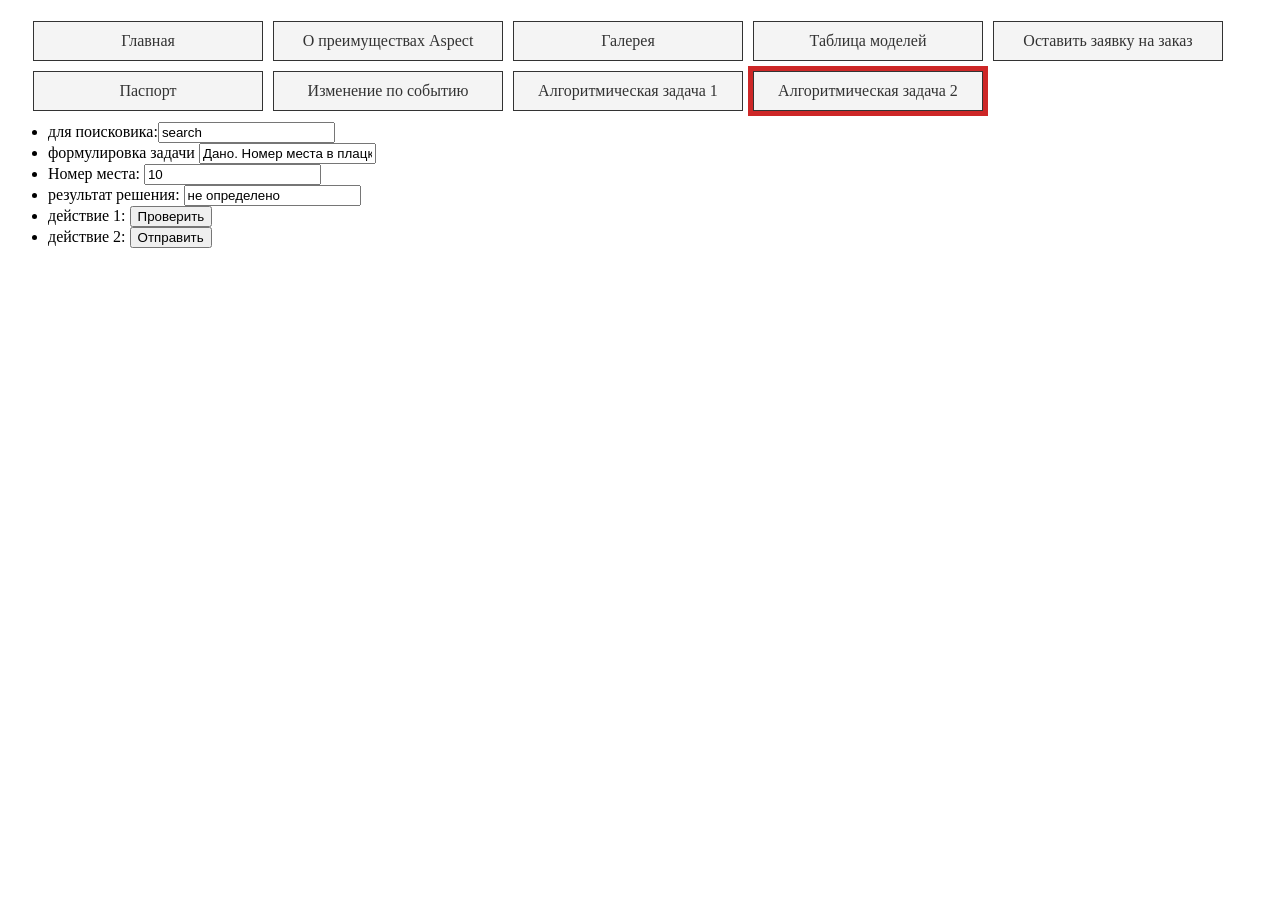
<file: a/index.html>
<!DOCTYPE html>
<html lang="ru">
<head>
    <meta charset="UTF-8">
    <title>Велосипеды Aspect</title>
    <style>
        ul.nav{
            margin-left: 10px;
            padding-left: 10px;
            list-style: none;
        }
        .nav li { 
            float: left;
        }
        ul.nav a {
            display: block;
            width: 13em;
            padding:10px;
            margin: 5px;
            background-color: #f4f4f4;
            border: 1px solid #333;
            text-decoration: none;
            color: #333;
            text-align: center;
        }
        ul.nav a:hover{
            background-color: #8f2ed0;
            color: #f4f4f4;
        }

        #a9{
            background-color: #cd2727
        }
    </style>
</head>
<body>
    <p id="header">
        <ul class="nav">
            <li id="a1"><a class="nav-link active" aria-current="page" href="first.html" target="_self">Главная</a></li>
            <li><a aria-current="page" href="second.html" target="_self">О преимуществах Aspect</a></li>
            <li><a href="third.html">Галерея</a></li>
            <li><a href="fifth.html">Таблица моделей</a></li>
            <li><a href="fourth.html">Оставить заявку на заказ</a></li>
            <li id="a6"><a href="sixth.html">Паспорт</a></li>
            <li><a href="seventh.html">Изменение по событию</a></li>
            <li id="a8"><a href="eighth.html">Алгоритмическая задача 1</a></li>
            <li id="a9"><a href="nineth.html">Алгоритмическая задача 2</a></li>
        </ul>
    </p>

    <br>
    <br>
    <br>
    <br>
    <br>


        <form action="https://www.bing.com/search?" id="UserEnter" name="UserEnter" target="_blank">
            <ul>
                <li>для поисковика:<input name="q" value="search"></li>
                <li>формулировка задачи <input name="task_content" value="Дано. Номер места в плацкартном вагоне. Определить, какое это место: верхнее или нижнее, в купе или боковое."></li>
                <li>Номер места: <input id="placeNumber" name="a" type="number" value="10"></li>
                <li>результат решения: <input name="result" value="не определено"></li>
                <li>действие 1: <input id="verify" type="button" value="Проверить"></li>
                <li>действие 2: <input id="send" type="button" value="Отправить"></li>
            </ul>
        </form>
</body>

<script src="./js.js"></script>

</html>
</file>
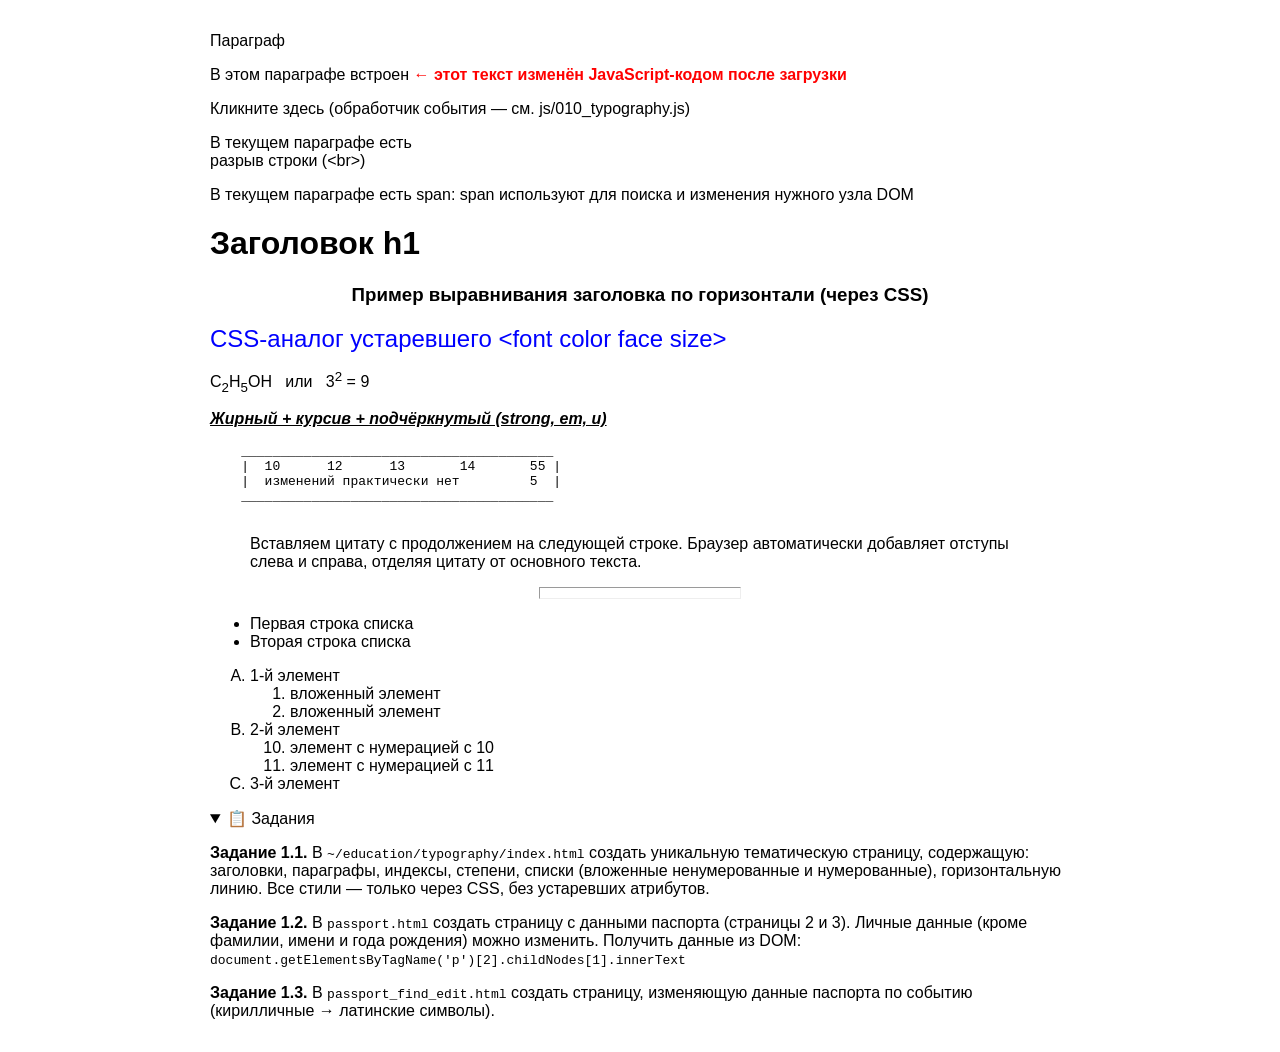
<file: 010_html/010_typography/index.html>
<!DOCTYPE html>
<html lang="ru">

<head>
    <meta charset="UTF-8">
    <!-- viewport — обязателен для корректного отображения на мобильных устройствах -->
    <meta name="viewport" content="width=device-width, initial-scale=1.0">
    <title>Форматирование текста в HTML5</title>
    <style>
        /* Базовые стили — вместо устаревших атрибутов align, color, size в тегах */
        body { font-family: sans-serif; max-width: 860px; margin: 0 auto; padding: 1rem; }
        h3.centered { text-align: center; }          /* заменяет align="center" на теге */
        hr.demo { color: red; height: 10px; width: 200px; margin: 0 auto; }
    </style>
</head>

<body>
    <p>Параграф</p>
    <p>В этом параграфе встроен <span id="new">оригинальный фрагмент, он будет изменён JS-кодом</span></p>
    <p id="for_click">Кликните здесь (обработчик события — см. js/010_typography.js)</p>

    <p>В текущем параграфе есть<br>разрыв строки (&lt;br&gt;)</p>

    <p>В текущем параграфе есть span: <span>span используют для поиска и изменения нужного узла DOM</span></p>

    <!-- Пример комментария: закомментированный фрагмент не отображается в браузере -->
    <!--
    <p>Пример закомментированного фрагмента</p>
    -->

    <h1>Заголовок h1</h1>

    <!-- ❌ УСТАРЕЛО: align="center" как атрибут тега — не валидно в HTML5.
         ✅ Используйте CSS: text-align: center  -->
    <h3 class="centered">Пример выравнивания заголовка по горизонтали (через CSS)</h3>

    <!-- ❌ УСТАРЕЛО: тег <font> удалён из стандарта HTML5.
         ✅ Используйте CSS-свойства: font-size, color, font-family -->
    <p>
        <span style="color: blue; font-family: sans-serif; font-size: 1.5rem;">
            CSS-аналог устаревшего &lt;font color face size&gt;
        </span>
    </p>

    <!-- Химические формулы и математика: sub / sup актуальны и в HTML5 -->
    <p>C<sub>2</sub>H<sub>5</sub>OH &nbsp; или &nbsp; 3<sup>2</sup> = 9</p>

    <!-- b, i, u — допустимы в HTML5, но семантически предпочтительнее strong/em -->
    <p><strong><em><u>Жирный + курсив + подчёркнутый (strong, em, u)</u></em></strong></p>

    <!-- pre сохраняет пробелы и переносы — удобно для псевдографики и кода -->
    <pre>
    ________________________________________
    |  10      12      13       14       55 |
    |  изменений практически нет         5  |
    ________________________________________
    </pre>

    <!-- blockquote — семантическая цитата -->
    <blockquote>
        Вставляем цитату c продолжением на следующей строке. Браузер автоматически
        добавляет отступы слева и справа, отделяя цитату от основного текста.
    </blockquote>

    <!-- ❌ УСТАРЕЛО: атрибуты color, size, width у <hr> не валидны в HTML5.
         ✅ Используйте CSS -->
    <hr class="demo">

    <!-- Ненумерованный список; li должны быть закрыты -->
    <ul title="Ненумерованный список">
        <li>Первая строка списка</li>
        <li>Вторая строка списка</li>
    </ul>

    <!-- Нумерованный список с буквами (type="A") и вложением -->
    <ol type="A">
        <li>1-й элемент
            <ol>
                <li>вложенный элемент</li>
                <li>вложенный элемент</li>
            </ol>
        </li>
        <li>2-й элемент
            <ol start="10">
                <li>элемент с нумерацией с 10</li>
                <li>элемент с нумерацией с 11</li>
            </ol>
        </li>
        <li>3-й элемент</li>
    </ol>

    <!-- Задания оформлены в details/summary — современный HTML5-элемент раскрывающегося блока -->
    <details open>
        <summary>📋 Задания</summary>
        <p><strong>Задание 1.1.</strong> В <code>~/education/typography/index.html</code> создать уникальную тематическую страницу, содержащую:
        заголовки, параграфы, индексы, степени, списки (вложенные ненумерованные и нумерованные),
        горизонтальную линию. Все стили — только через CSS, без устаревших атрибутов.</p>

        <p><strong>Задание 1.2.</strong> В <code>passport.html</code> создать страницу с данными паспорта (страницы 2 и 3).
        Личные данные (кроме фамилии, имени и года рождения) можно изменить.
        Получить данные из DOM: <code>document.getElementsByTagName('p')[2].childNodes[1].innerText</code></p>

        <p><strong>Задание 1.3.</strong> В <code>passport_find_edit.html</code> создать страницу,
        изменяющую данные паспорта по событию (кирилличные → латинские символы).</p>
    </details>

</body>
<!-- Скрипт подключён в конце body — это современная практика:
     DOM уже загружен, не нужен defer/DOMContentLoaded -->
<script src="../js/010_typography.js"></script>

</html>
</file>
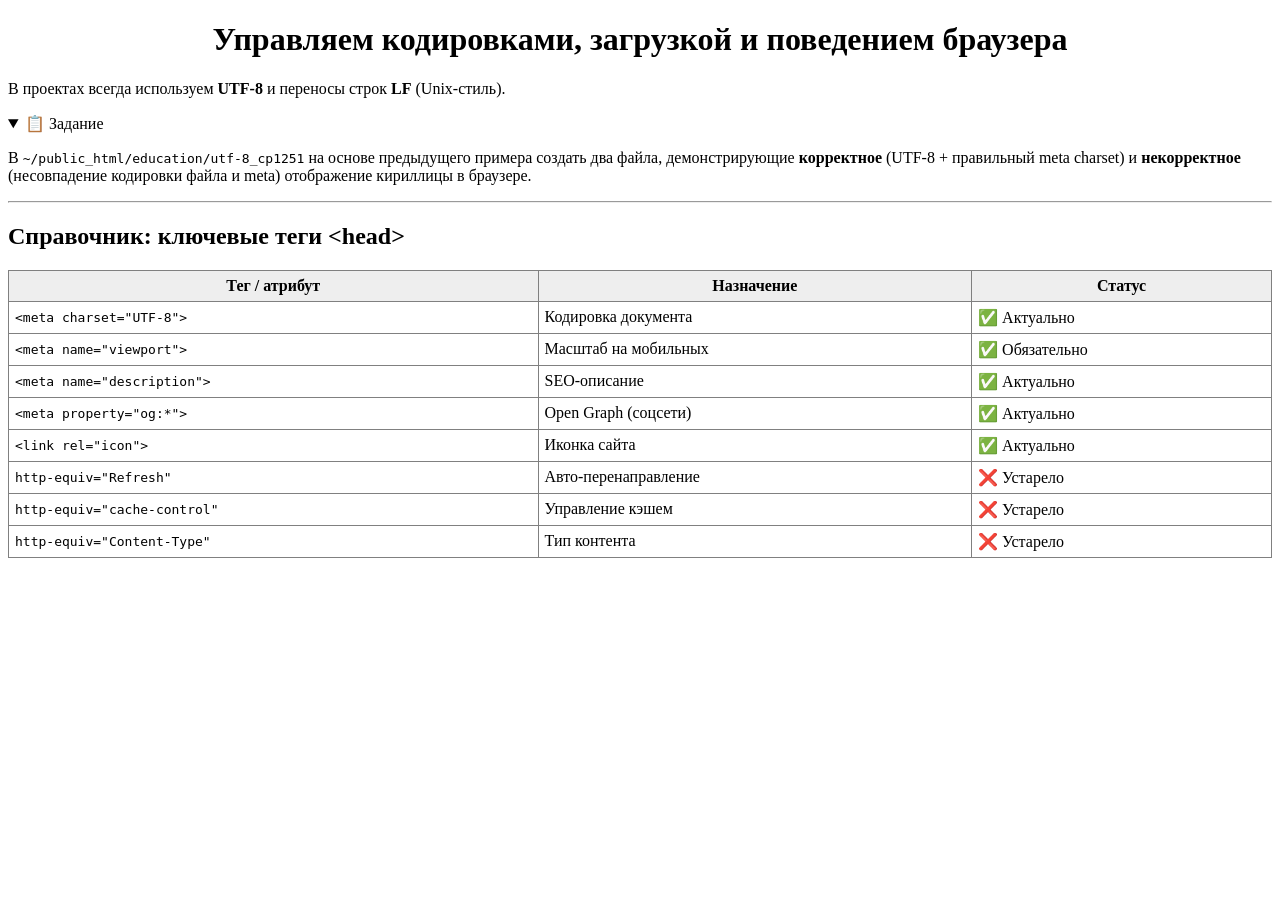
<file: 010_html/020_head/index.html>
<!DOCTYPE html>
<html lang="ru">

<head>
    <meta charset="UTF-8">
    <!-- viewport — обязателен для адаптивных (mobile-first) сайтов -->
    <meta name="viewport" content="width=device-width, initial-scale=1.0">

    <title>Теги в заголовке документа (&lt;head&gt;)</title>

    <!-- SEO-метаданные: описание и ключевые слова для поисковых роботов -->
    <meta name="description" content="Internet & HTML — учебная страница">
    <meta name="keywords"    content="поисковый, робот, индексация, слово, страница">

    <!-- Open Graph (og:) — для красивых превью при отправке ссылки в мессенджерах/соцсетях -->
    <meta property="og:title"       content="Основы web-технологий">
    <meta property="og:description" content="Учебный пример тегов head">
    <meta property="og:type"        content="website">

    <!-- ❌ УСТАРЕЛО: http-equiv="Content-Type" с charset не нужен при наличии <meta charset="UTF-8"> -->
    <!-- <meta http-equiv="Content-Type" content="text/html; charset=UTF-8"> -->

    <!-- ❌ УСТАРЕЛО: http-equiv="Refresh" — перенаправление делается через JS или сервер (HTTP 301/302) -->
    <!-- <meta http-equiv="Refresh" content="5; url=https://ya.ru"> -->

    <!-- ❌ УСТАРЕЛО: no-cache через meta — кэш управляется HTTP-заголовками на сервере -->
    <!-- <meta http-equiv="cache-control" content="no-cache"> -->

    <!-- Favicon — иконка сайта в закладках и вкладке браузера (SVG — современный формат) -->
    <!-- <link rel="icon" href="/favicon.svg" type="image/svg+xml"> -->

    <!-- Подключение внешнего CSS (правильный способ — через link, не через @import) -->
    <!-- <link rel="stylesheet" href="./styles.css"> -->
</head>

<body>
    <h1 style="text-align:center;">Управляем кодировками, загрузкой и поведением браузера</h1>

    <p>В проектах всегда используем <strong>UTF-8</strong> и переносы строк <strong>LF</strong> (Unix-стиль).</p>

    <details open>
        <summary>📋 Задание</summary>
        <p>В <code>~/public_html/education/utf-8_cp1251</code> на основе предыдущего примера создать два файла,
        демонстрирующие <strong>корректное</strong> (UTF-8 + правильный meta charset) и
        <strong>некорректное</strong> (несовпадение кодировки файла и meta) отображение кириллицы в браузере.</p>
    </details>

    <hr>
    <h2>Справочник: ключевые теги &lt;head&gt;</h2>
    <table border="1" cellpadding="6" style="border-collapse:collapse; width:100%;">
        <thead style="background:#eee;">
            <tr><th>Тег / атрибут</th><th>Назначение</th><th>Статус</th></tr>
        </thead>
        <tbody>
            <tr><td><code>&lt;meta charset="UTF-8"&gt;</code></td><td>Кодировка документа</td><td>✅ Актуально</td></tr>
            <tr><td><code>&lt;meta name="viewport"&gt;</code></td><td>Масштаб на мобильных</td><td>✅ Обязательно</td></tr>
            <tr><td><code>&lt;meta name="description"&gt;</code></td><td>SEO-описание</td><td>✅ Актуально</td></tr>
            <tr><td><code>&lt;meta property="og:*"&gt;</code></td><td>Open Graph (соцсети)</td><td>✅ Актуально</td></tr>
            <tr><td><code>&lt;link rel="icon"&gt;</code></td><td>Иконка сайта</td><td>✅ Актуально</td></tr>
            <tr><td><code>http-equiv="Refresh"</code></td><td>Авто-перенаправление</td><td>❌ Устарело</td></tr>
            <tr><td><code>http-equiv="cache-control"</code></td><td>Управление кэшем</td><td>❌ Устарело</td></tr>
            <tr><td><code>http-equiv="Content-Type"</code></td><td>Тип контента</td><td>❌ Устарело</td></tr>
        </tbody>
    </table>
</body>

</html>
</file>
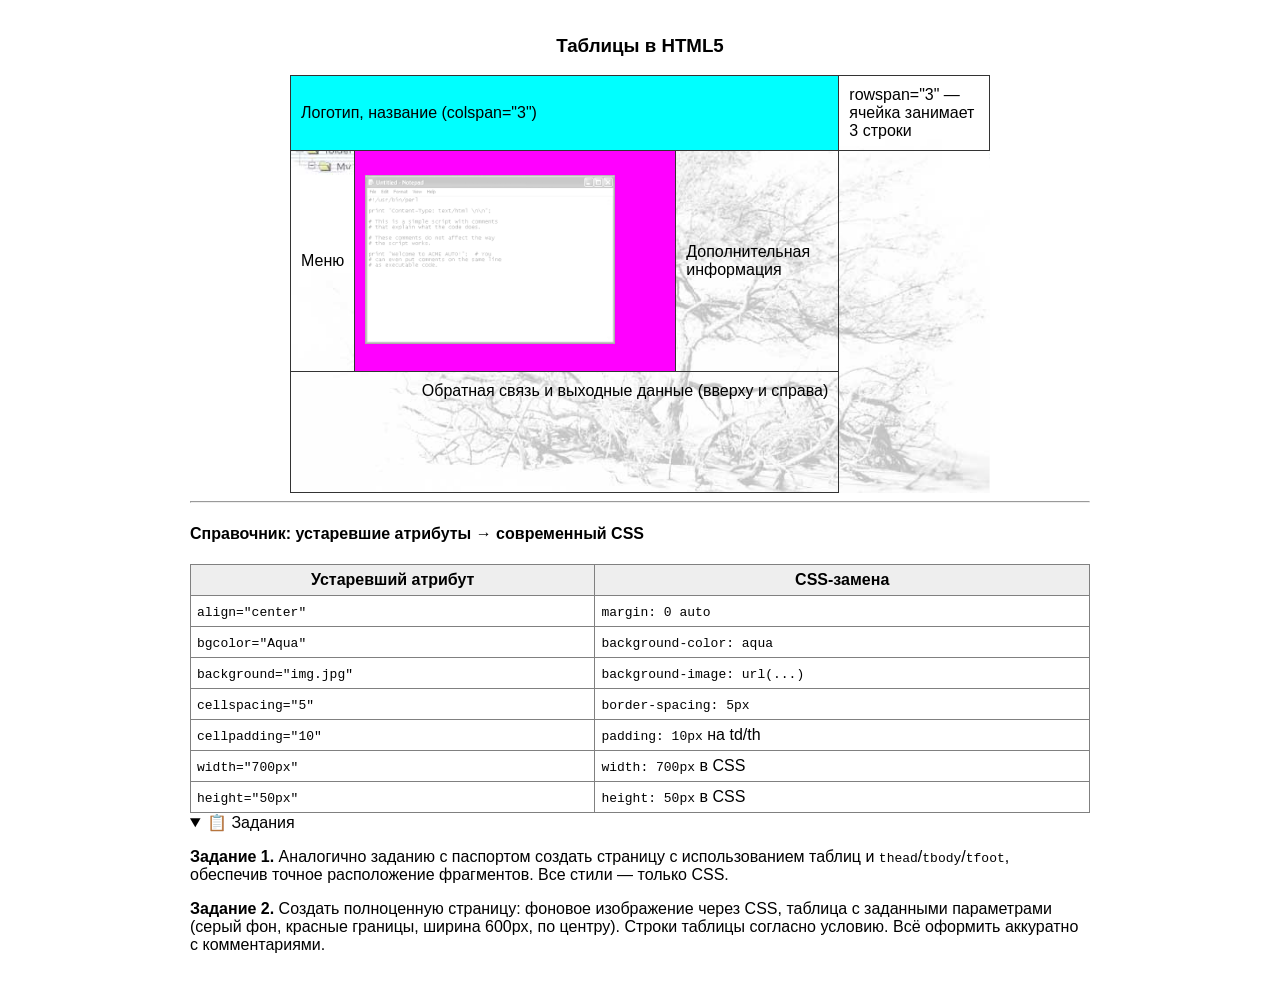
<file: 010_html/040_tables/index.html>
<!DOCTYPE html>
<html lang="ru">

<head>
    <meta charset="UTF-8">
    <meta name="viewport" content="width=device-width, initial-scale=1.0">
    <title>Таблицы в HTML5</title>
    <style>
        body { font-family: sans-serif; max-width: 900px; margin: 0 auto; padding: 1rem; }

        /* ❌ УСТАРЕЛО: атрибуты align, bgcolor, background, cellspacing, cellpadding у таблицы.
           ✅ Всё стилизуется через CSS */
        .demo-table {
            width: 700px;
            margin: 0 auto;              /* заменяет align="center" */
            border-collapse: collapse;   /* убирает двойные границы */
            background-image: url('../030_images/background.jpg');
            background-size: cover;
        }

        .demo-table td, .demo-table th {
            border: 1px solid #333;
            padding: 10px;               /* заменяет cellpadding="10" */
        }

        /* cellspacing заменяется border-spacing (только при border-collapse: separate) */
        .demo-table-spaced {
            border-collapse: separate;
            border-spacing: 5px;
        }

        .cell-aqua    { background-color: aqua; }
        .cell-fuchsia { background-color: fuchsia; }
        .cell-tall    { height: 200px; }
        .cell-footer  { height: 100px; text-align: right; vertical-align: top; }
    </style>
</head>

<body>

    <h3 style="text-align:center;">Таблицы в HTML5</h3>

    <!-- thead / tbody / tfoot — семантические секции таблицы (HTML5, повышают доступность) -->
    <table class="demo-table">

        <thead>
            <tr>
                <!-- colspan объединяет ячейки по горизонтали — атрибут актуален и в HTML5 -->
                <td colspan="3" class="cell-aqua" style="height:50px;">
                    Логотип, название (colspan="3")
                </td>
                <!-- rowspan объединяет ячейки по вертикали -->
                <td rowspan="3">rowspan="3" — ячейка занимает 3 строки</td>
            </tr>
        </thead>

        <tbody>
            <tr>
                <td class="cell-tall">Меню</td>
                <td class="cell-fuchsia" style="width:300px;">
                    <img src="../030_images/perl.gif" width="250" alt="Иллюстрация">
                </td>
                <td>Дополнительная информация</td>
            </tr>
        </tbody>

        <tfoot>
            <tr>
                <td class="cell-footer" colspan="3">
                    Обратная связь и выходные данные (вверху и справа)
                </td>
            </tr>
        </tfoot>

    </table>

    <hr>
    <h4>Справочник: устаревшие атрибуты → современный CSS</h4>
    <table border="1" cellpadding="6" style="border-collapse:collapse; width:100%;">
        <thead style="background:#eee;">
            <tr><th>Устаревший атрибут</th><th>CSS-замена</th></tr>
        </thead>
        <tbody>
            <tr><td><code>align="center"</code></td><td><code>margin: 0 auto</code></td></tr>
            <tr><td><code>bgcolor="Aqua"</code></td><td><code>background-color: aqua</code></td></tr>
            <tr><td><code>background="img.jpg"</code></td><td><code>background-image: url(...)</code></td></tr>
            <tr><td><code>cellspacing="5"</code></td><td><code>border-spacing: 5px</code></td></tr>
            <tr><td><code>cellpadding="10"</code></td><td><code>padding: 10px</code> на td/th</td></tr>
            <tr><td><code>width="700px"</code></td><td><code>width: 700px</code> в CSS</td></tr>
            <tr><td><code>height="50px"</code></td><td><code>height: 50px</code> в CSS</td></tr>
        </tbody>
    </table>

    <details open>
        <summary>📋 Задания</summary>
        <p><strong>Задание 1.</strong> Аналогично заданию с паспортом создать страницу
        с использованием таблиц и <code>thead</code>/<code>tbody</code>/<code>tfoot</code>,
        обеспечив точное расположение фрагментов. Все стили — только CSS.</p>
        <p><strong>Задание 2.</strong> Создать полноценную страницу: фоновое изображение через CSS,
        таблица с заданными параметрами (серый фон, красные границы, ширина 600px, по центру).
        Строки таблицы согласно условию. Всё оформить аккуратно с комментариями.</p>
    </details>

</body>
</html>
</file>
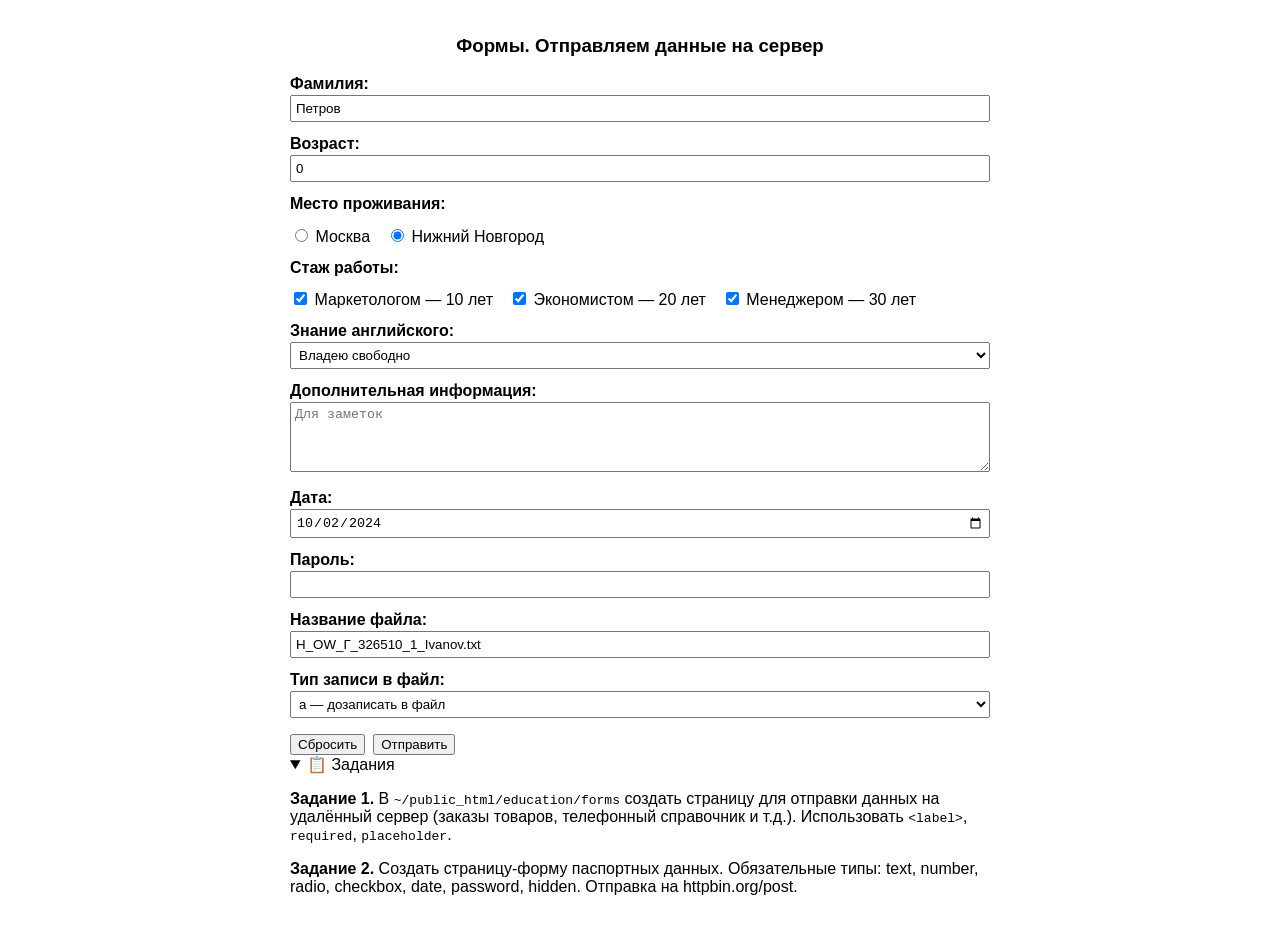
<file: 010_html/050_forms/index.html>
<!DOCTYPE html>
<html lang="ru">

<head>
    <meta charset="UTF-8">
    <meta name="viewport" content="width=device-width, initial-scale=1.0">
    <title>Формы. Отправляем данные на сервер</title>
    <style>
        body  { font-family: sans-serif; max-width: 700px; margin: 0 auto; padding: 1rem; }
        label { display: block; margin-top: 0.8rem; font-weight: bold; }
        input[type="text"], input[type="number"],
        input[type="date"], input[type="password"],
        select, textarea { width: 100%; padding: 4px; box-sizing: border-box; margin-top: 2px; }
        .row  { display: flex; gap: 1rem; align-items: center; flex-wrap: wrap; }
        .actions { margin-top: 1rem; display: flex; gap: 0.5rem; }
    </style>
</head>

<body>
    <h3 style="text-align:center;">Формы. Отправляем данные на сервер</h3>

    <!--
        action — URL сервера-обработчика.
        method="post" — тело запроса скрыто (в отличие от get, где данные видны в URL).
        httpbin.org/post — тестовый сервис: возвращает полученные данные в формате JSON.

        ❌ target="_self" в form не является валидным атрибутом формы.
           Атрибут target есть у <a>, и у <form> тоже поддерживается, но
           _self — значение по умолчанию, поэтому указывать его необязательно.
    -->
    <form action="https://httpbin.org/post" method="post">

        <!-- hidden — скрытое поле; значение отправляется на сервер, но не видно пользователю -->
        <input type="hidden" name="function" value="page">
        <input type="hidden" name="page_id"  value="3">

        <!-- label связан с input через атрибут for/id — улучшает доступность (a11y):
             клик по тексту метки активирует поле -->
        <label for="last_name">Фамилия:</label>
        <input type="text" id="last_name" name="last_name" value="Петров"
               placeholder="Введите фамилию" maxlength="50" required>

        <label for="age">Возраст:</label>
        <!-- min/max/step — HTML5-атрибуты валидации числовых полей -->
        <input type="number" id="age" name="age" value="0" min="0" max="120">

        <label>Место проживания:</label>
        <div class="row">
            <label style="font-weight:normal;">
                <input type="radio" name="place" value="Moscow"> Москва
            </label>
            <label style="font-weight:normal;">
                <input type="radio" name="place" value="Nizhny" checked> Нижний Новгород
            </label>
        </div>

        <label>Стаж работы:</label>
        <div class="row">
            <label style="font-weight:normal;">
                <input type="checkbox" name="experience" value="10" checked> Маркетологом — 10 лет
            </label>
            <label style="font-weight:normal;">
                <input type="checkbox" name="experience" value="20" checked> Экономистом — 20 лет
            </label>
            <label style="font-weight:normal;">
                <input type="checkbox" name="experience" value="30" checked> Менеджером — 30 лет
            </label>
        </div>

        <label for="languages">Знание английского:</label>
        <!-- Атрибуты OPTION и SELECT пишем строчными буквами — HTML5 регистронезависим,
             но строчные — современный стиль -->
        <select id="languages" name="languages">
            <option value="fluent">Владею свободно</option>
            <option value="dictionary">Читаю и перевожу со словарём</option>
        </select>

        <label for="textarea">Дополнительная информация:</label>
        <textarea id="textarea" name="textarea" cols="80" rows="4"
                  placeholder="Для заметок"></textarea>

        <label for="user_date">Дата:</label>
        <input type="date" id="user_date" name="user_date" value="2024-10-02">

        <label for="password">Пароль:</label>
        <!-- ❌ Никогда не указывайте реальный пароль в атрибуте value — он виден в HTML-коде -->
        <input type="password" id="password" name="password" size="9" autocomplete="current-password">

        <!-- Системные поля формы (не менять name!) -->
        <label for="file_name">Название файла:</label>
        <!-- ❌ type="Техт" — опечатка в оригинале; браузер трактует это как type="text" (fallback),
             но явно указывать нужно type="text" -->
        <input type="text" id="file_name" name="000_file_name"
               value="Н_ОW_Г_326510_1_Ivanov.txt" size="30">

        <label for="mode">Тип записи в файл:</label>
        <select id="mode" name="010_mode">
            <option value="a">a — дозаписать в файл</option>
            <option value="w">w — очистить файл и записать</option>
        </select>

        <div class="actions">
            <!-- type="reset" — сбрасывает форму к значениям по умолчанию -->
            <input type="reset"  value="Сбросить">
            <!-- type="submit" — отправляет форму -->
            <input type="submit" value="Отправить">
        </div>

    </form>

    <details open>
        <summary>📋 Задания</summary>
        <p><strong>Задание 1.</strong> В <code>~/public_html/education/forms</code> создать страницу
        для отправки данных на удалённый сервер (заказы товаров, телефонный справочник и т.д.).
        Использовать <code>&lt;label&gt;</code>, <code>required</code>, <code>placeholder</code>.</p>
        <p><strong>Задание 2.</strong> Создать страницу-форму паспортных данных. Обязательные типы:
        text, number, radio, checkbox, date, password, hidden. Отправка на httpbin.org/post.</p>
    </details>

</body>
</html>
</file>
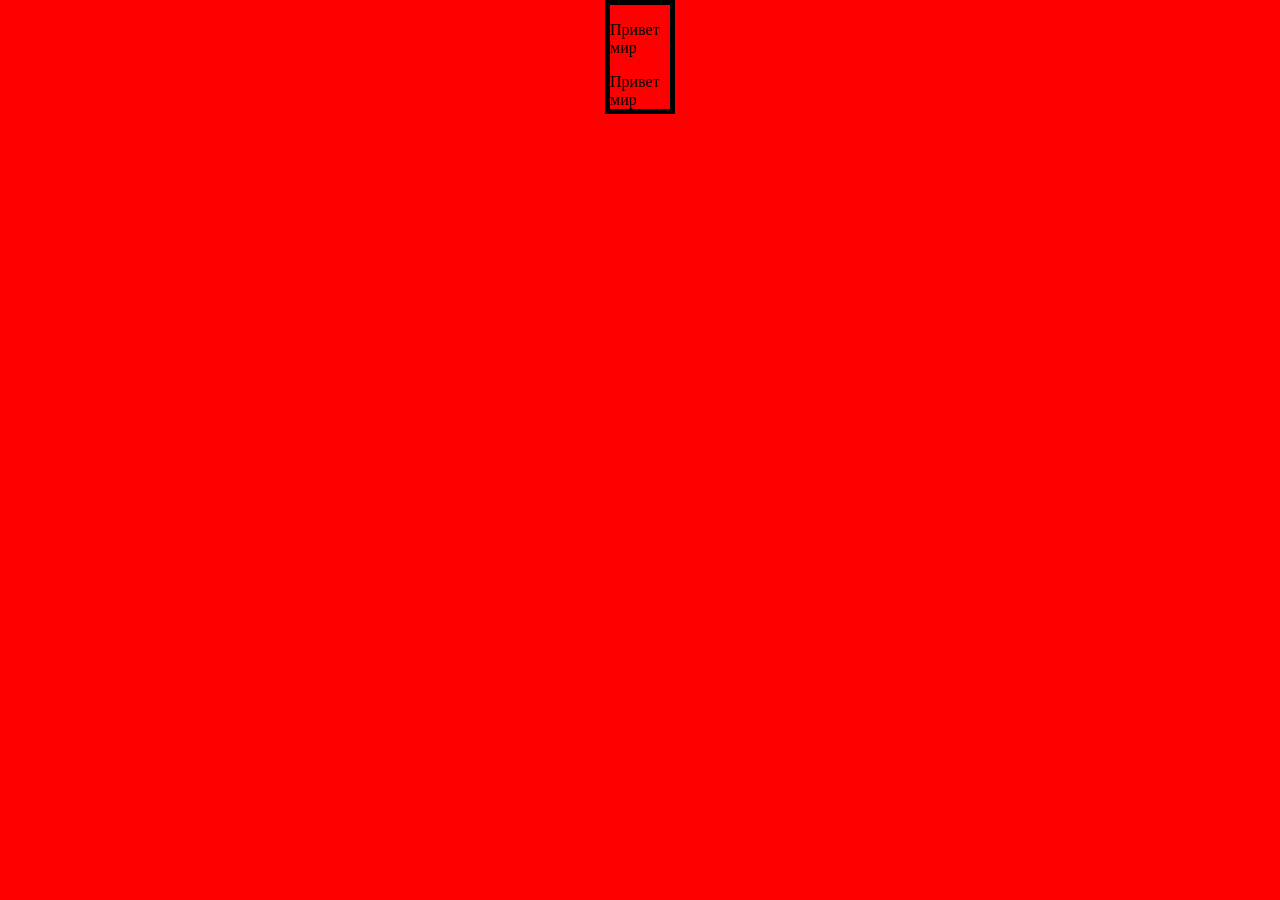
<file: 020_css/005_CSS/index.html>
<!DOCTYPE html>
<html lang="en">
<head>
    <meta charset="UTF-8">
    <link href='./index.css' rel='stylesheet' type='text/css'>
    <title>Title</title>
</head>
<body>
<p>Привет мир</p>
<abc>Привет мир</abc>
</body>
</html>
</file>
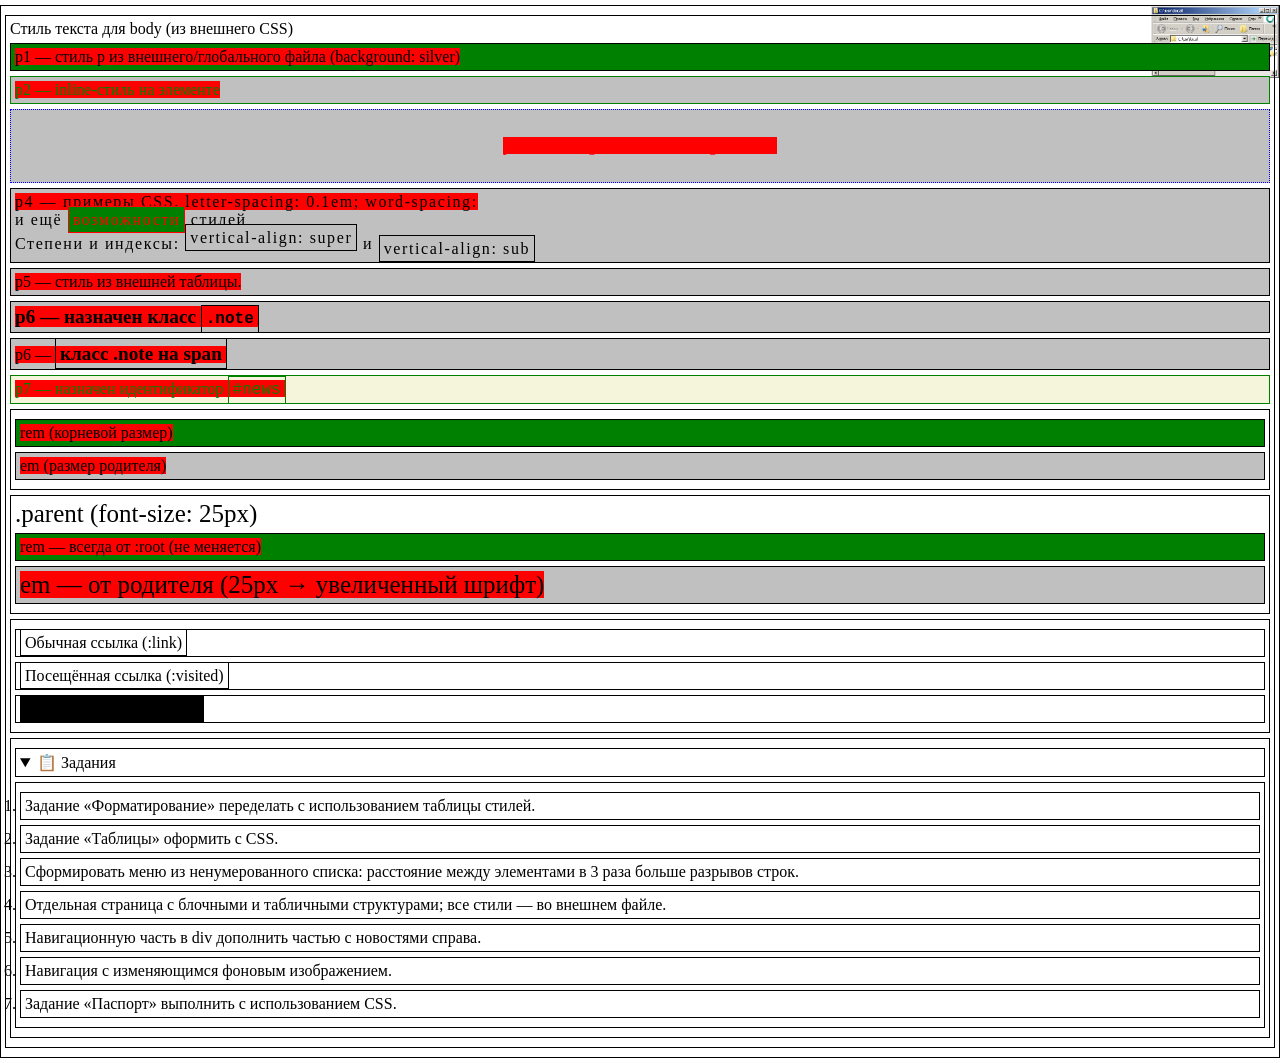
<file: 020_css/010_css/index.html>
<!doctype html>
<html lang="ru">

<head>
    <meta charset="UTF-8">
    <meta name="viewport" content="width=device-width, initial-scale=1.0">
    <title>Каскадные таблицы стилей (CSS)</title>

    <!-- ✅ Внешний CSS-файл: предпочтительный способ подключения стилей.
         rel="stylesheet" — обязателен; type="text/css" — не нужен в HTML5 -->
    <link href="./index.css" rel="stylesheet">
</head>


<body>
    <!--
        Стиль body задан в index.css.
        ❌ Не применяем inline-стили к body — они трудно переопределяются и не масштабируются.
    -->
    Стиль текста для body (из внешнего CSS)

    <!-- Три способа задать стиль (приоритет: inline > style в head > external CSS) -->
    <p>p1 — стиль p из внешнего/глобального файла (background: silver)</p>
    <p style="border-style: solid; color: green;">p2 — inline-стиль на элементе</p>
    <p style="border-style: dotted; border-color: blue; color: red; text-align: center; line-height: 4.0em;">
        p3 — text-align: center; line-height: 4.0em
    </p>
    <p style="border-style: solid; text-decoration: none; letter-spacing: 0.1em;">
        p4 — примеры CSS. letter-spacing: 0.1em; word-spacing:
        <br>и ещё
        <span style="background: green; color: red; word-spacing: 0.0rem;">возможности</span>
        стилей
        <br>Степени и индексы:
        <span style="vertical-align: super;">vertical-align: super</span>
        и
        <span style="vertical-align: sub;">vertical-align: sub</span>
    </p>

    <p>p5 — стиль из внешней таблицы.</p>

    <!-- .note — классовый селектор -->
    <p class="note">p6 — назначен класс <code>.note</code></p>
    <p>p6 — <span class="note">класс .note на span</span></p>

    <!-- #news — ID-селектор. ID на странице должен быть уникальным -->
    <p id="news">p7 — назначен идентификатор <code>#news</code></p>

    <!-- Демонстрация em vs rem -->
    <div>
        <p class="rem">rem (корневой размер)</p>
        <p class="em">em (размер родителя)</p>
    </div>
    <div class="parent">
        .parent (font-size: 25px)
        <p class="rem">rem — всегда от :root (не меняется)</p>
        <p class="em">em — от родителя (25px → увеличенный шрифт)</p>
    </div>

    <!-- Состояния ссылок: link, visited, hover, focus (active) -->
    <ul>
        <li><a href="./index.html">Обычная ссылка (:link)</a></li>
        <li><a href="./index.html">Посещённая ссылка (:visited)</a></li>
        <li><a class="active" href="./index.html">Активная ссылка (.active)</a></li>
    </ul>

    <details open>
        <summary>📋 Задания</summary>
        <ol>
            <li>Задание «Форматирование» переделать с использованием таблицы стилей.</li>
            <li>Задание «Таблицы» оформить с CSS.</li>
            <li>Сформировать меню из ненумерованного списка:
                расстояние между элементами в 3 раза больше разрывов строк.</li>
            <li>Отдельная страница с блочными и табличными структурами; все стили — во внешнем файле.</li>
            <li>Навигационную часть в div дополнить частью с новостями справа.</li>
            <li>Навигация с изменяющимся фоновым изображением.</li>
            <li>Задание «Паспорт» выполнить с использованием CSS.</li>
        </ol>
    </details>

</html>
</file>
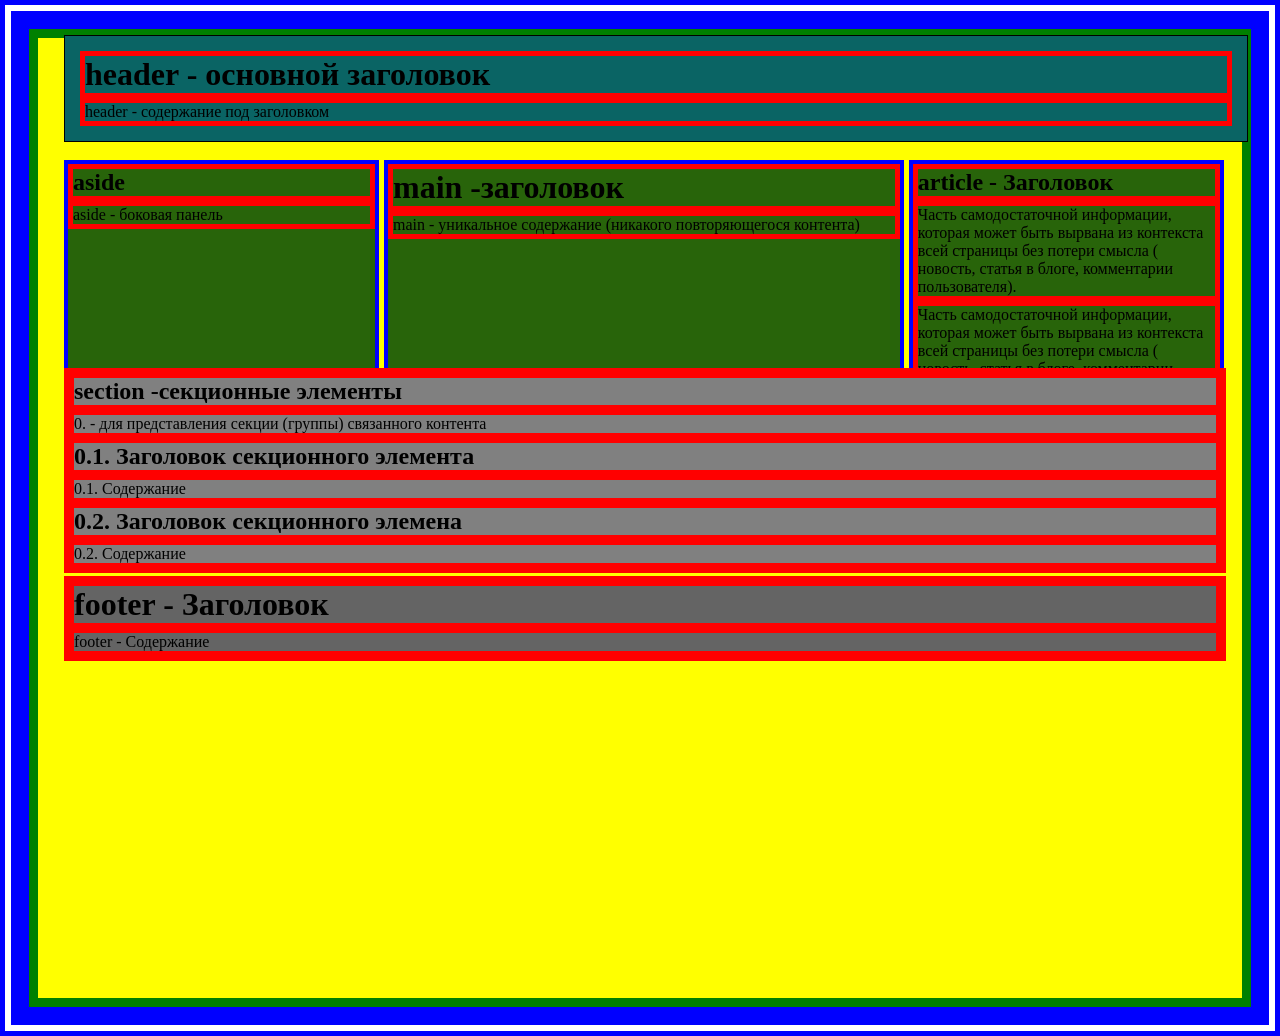
<file: 020_css/020_position_absolute/index.html>
<!DOCTYPE html>
<html>
<head>
  <title>HTML,CSS</title>
  <meta http-equiv="Content-Type" content="text/html; charset=utf-8">
  <link rel="stylesheet" href="./txt.css">
</head>

<body>

    <header>
        <h1>header - основной заголовок</h1>
        <p>header - cодержание под заголовком</p>
    </header>

    <aside>
        <h1>aside</h1>
        <p>aside - боковая панель</p>
    </aside>

    <main>
        <h1>main -заголовок</h1>
        <p>main - уникальное содержание (никакого повторяющегося контента)</p>
     </main>

     <article>
        <h1>article - Заголовок</h1>
        <p>Часть самодостаточной информации, которая может быть вырвана из контекста всей страницы без потери смысла ( новость, статья в блоге, комментарии пользователя). </p>
        <p>Часть самодостаточной информации, которая может быть вырвана из контекста всей страницы без потери смысла ( новость, статья в блоге, комментарии пользователя). </p><p>Часть самодостаточной информации, которая может быть вырвана из контекста всей страницы без потери смысла ( новость, статья в блоге, комментарии пользователя). </p>
    </article>
        
    <!--<clear></clear>
        -->
    <section>
        <h1>section -cекционные элементы</h1>
        <p>0. - для представления секции (группы) связанного контента</p>
            <h2>0.1. Заголовок секционного элемента</h2>
            <p>0.1. Содержание</p>
             <h2>0.2. Заголовок секционного элемена</h2>
            <p>0.2. Содержание</p>
    </section>
 
    <footer>
        <h1>footer - Заголовок</h1>
        <p>footer - Содержание</p>
     </footer>

</body>
</html>
</file>
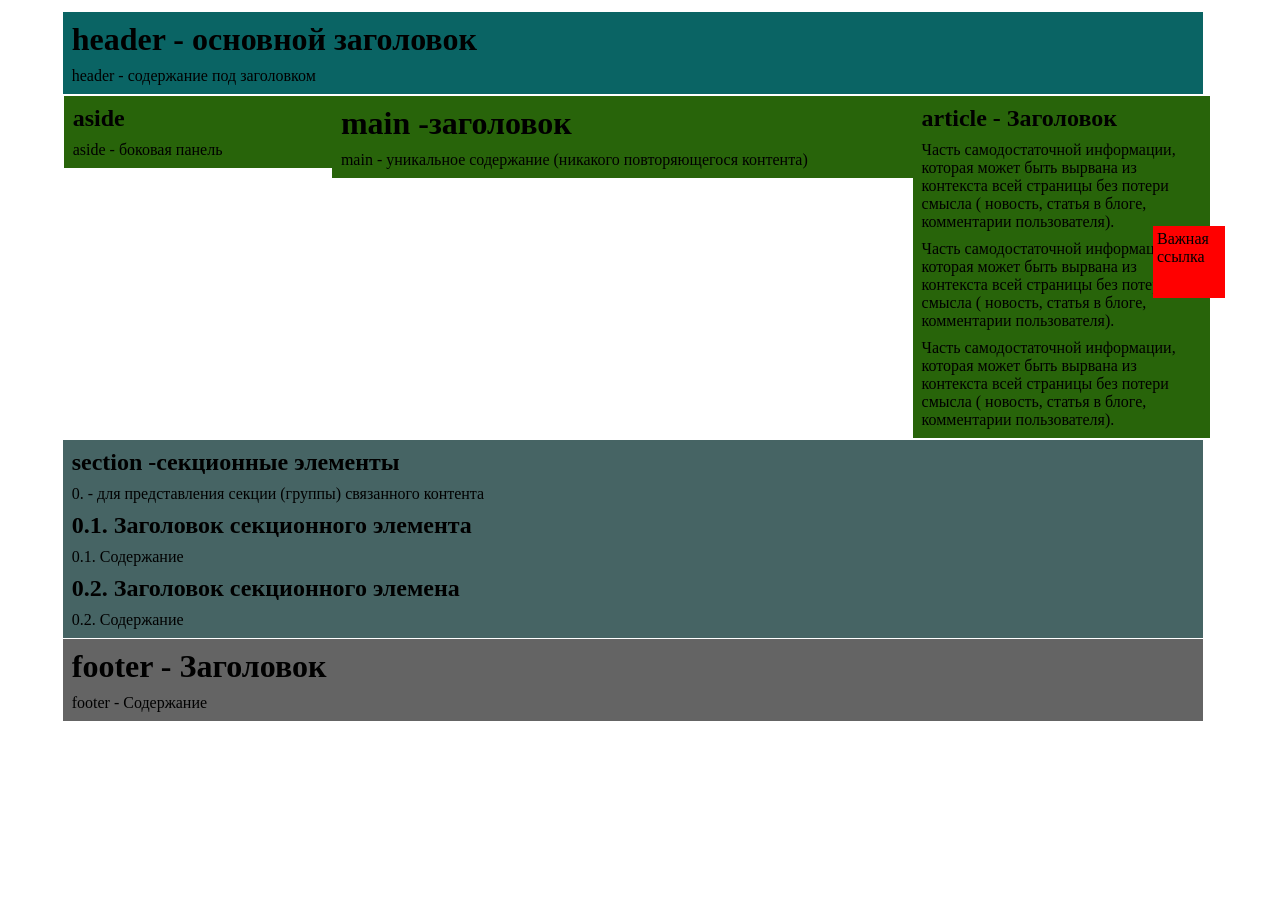
<file: 020_css/030_position_relative/index.html>
<!DOCTYPE html>
<html>
<head>
  <title>HTML,CSS</title>
  <meta http-equiv="Content-Type" content="text/html; charset=utf-8">
  <link rel="stylesheet" href="txt.css">
</head>
<body>
        <header>
            <h1>header - основной заголовок</h1>
            <p>header - cодержание под заголовком</p>
         </header>
          <clear_left>
            <aside>
                <h1>aside</h1>
                <p>aside - боковая панель</p>
            </aside>
            <main>
                <h1>main -заголовок</h1>
                <p>main - уникальное содержание (никакого повторяющегося контента)</p>
             </main>
             <article>
                <h1>article - Заголовок</h1>
                <p>Часть самодостаточной информации, которая может быть вырвана из контекста всей страницы без потери смысла ( новость, статья в блоге, комментарии пользователя). </p>
                <p>Часть самодостаточной информации, которая может быть вырвана из контекста всей страницы без потери смысла ( новость, статья в блоге, комментарии пользователя). </p><p>Часть самодостаточной информации, которая может быть вырвана из контекста всей страницы без потери смысла ( новость, статья в блоге, комментарии пользователя). </p>
            </article>
        </clear_left>
         
        <section>
            <h1>section -cекционные элементы</h1>
            <p>0. - для представления секции (группы) связанного контента</p>
                    <h2>0.1. Заголовок секционного элемента</h2>
                    <p>0.1. Содержание</p>
                     <h2>0.2. Заголовок секционного элемена</h2>
                    <p>0.2. Содержание</p>
          </section>
 
        <footer>
            <h1>footer - Заголовок</h1>
            <p>footer - Содержание</p>
         </footer>
         
         <div class="_fixed";>Важная ссылка
         </div">

</body>
</html>
</file>
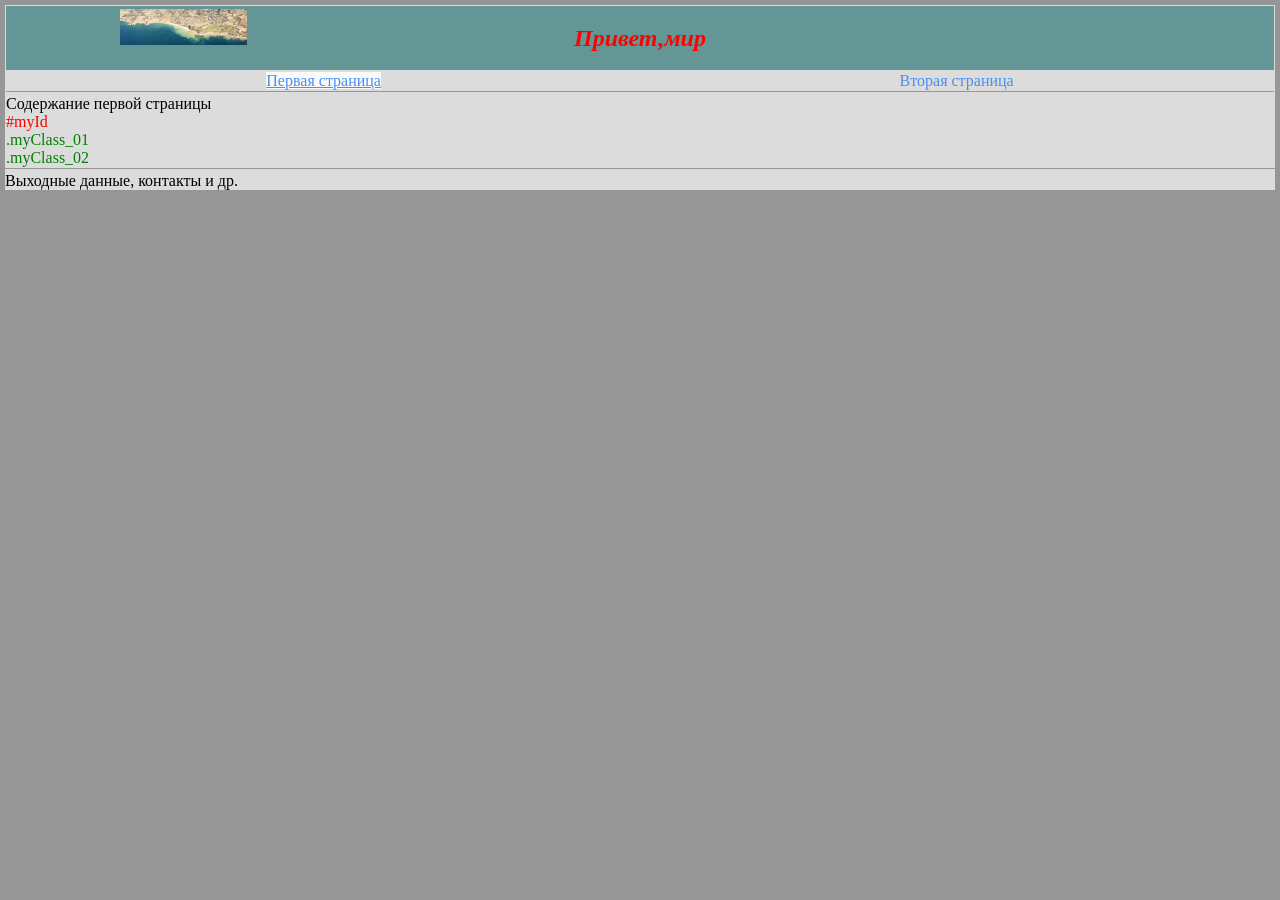
<file: 020_css/080_site_00/index.html>
<!DOCTYPE html>
<html>

<head>
    <title>Hello Word</title>
    <meta http-equiv="Content-Type" CONTENT="text/html; charset = utf-8">
    <meta http-equiv="cache-control" content="no-cache">
    <link rel="stylesheet" type="text/css" href="engine.css">
</head>

<body>

    <div>

        <div class="hellobox">
            <h1>Привет,мир</h1>
        </div>

        <nav>
            <ul>
                <li><a class="active" href="../page1/index.html">Первая страница</a>
                <li><a href="../page2/index.html">Вторая страница</a>
            </ul>
        </nav>

        <main>
            <p>Содержание первой страницы</p>
            <div id="myId">#myId</div>
            <div class="myClass">.myClass_01</div>
            <div class="myClass">.myClass_02</div>
        </main>

        <footer>
            <p>Выходные данные, контакты и др.</p>
        </footer>

    </div>
</body>

</html>
</file>
<file: 020_css/005_CSS/index.css>
body {
  width: 60px;
  margin:auto;
  background-color: red;
  border: 5px solid black;
}
</file>
<file: 020_css/010_css/index.css>
/* ============================================================
   CSS-демонстрация: каскад, селекторы, псевдоклассы
   ============================================================ */

/* :root — корневой элемент документа; здесь удобно объявлять CSS-переменные (custom properties).
   Переменные позволяют менять цвета/размеры в одном месте — как константы в программировании. */
:root {
    --color-primary:   #1a73e8;
    --color-accent:    silver;
    --font-size-base:  16px;
}

/* Универсальный селектор * применяется ко всем элементам.
   Используется осторожно: может снижать производительность на больших страницах. */
* {
    border-width:  1px;
    border-style:  solid;
    /* ❌ Опечатка в оригинале: margin: 5px: auto — двоеточие вместо пробела.
       ✅ Правильно: */
    margin:        5px auto;
    padding:       4px;
    font-size:     var(--font-size-base); /* используем CSS-переменную */
    box-sizing:    border-box; /* ширина включает padding и border — современный стандарт */
}

/* em  — относительно размера шрифта родителя */
.em  { font-size: 1.0em; }
/* rem — относительно размера шрифта :root (html), не зависит от вложенности */
.rem { font-size: 1.0rem; }

/* Если у .parent задан font-size: 25px, то .em внутри него будет 25px,
   а .rem останется равным корневому (16px) */
.parent { font-size: 25px; }

body {
    background-color: white;
    background-image:     url("./1.png");
    background-repeat:    no-repeat;
    background-position:  top right;
    background-size:      10%;
    color: black;
}

/* Элементный селектор p — применяется ко всем абзацам */
p { background: var(--color-accent); }

/* Псевдоэлемент ::first-line — стилизует первую строку абзаца.
   Применяется только к блочным элементам. Двойное двоеточие :: — стандарт CSS3. */
p::first-line { background: red; }

/* Псевдокласс :first-child — элемент, если он первый дочерний у своего родителя */
p:first-child  { background: green; }

img {
    margin:           10px;
    padding:          3px;
    height:           40px;
    float:            left;
    background-color: yellow;
}

/* ❌ "card" без точки — это элементный (тег) селектор.
   Если card используется как класс (<div class="card">), правильный селектор: .card */
.card { margin: 2px; }

/* Классовый селектор (.note) */
.note {
    font-weight: bold;
    font-size:   larger;
}

/* ID-селектор (#news) — уникальный элемент на странице.
   Используйте id для JS и якорей; для стилей предпочтительны классы. */
#news {
    color:      green;
    background: beige;
}

/* ❌ "p font:first-child" — некорректный составной псевдоселектор в оригинале.
   font — устаревший тег; :first-child на нём не нужен.
   ✅ Пример корректного составного селектора: */
p > strong:first-child {
    color:       red;
    font-weight: bold;
}

/* Сброс маркеров у li (list-style-type: none) — убирает точки/цифры */
ul li { list-style-type: none; }

/* Стили для состояний ссылок: порядок важен — LVHA (Link → Visited → Hover → Active/Focus) */
a:link    { color: black;  text-decoration: none; }
a:visited { color: green;  text-decoration: none; }
a:hover   { color: red;    background-color: rgba(150, 150, 150, 0.1); }
a:focus   { color: brown; }  /* :focus — для клавиатурной навигации (доступность) */

/* Класс .active — активная/текущая ссылка в навигации */
.active {
    color:            red;
    text-decoration:  underline;
    background-color: black;
}
</file>
<file: 020_css/020_position_absolute/txt.css>
*{
text-decoration:none;
background-color:none;
left:0px;
top:0px;
border: 5px solid red;
margin:0px;
padding:0;
}

html{
margin: 5px;
border:6px solid white;
padding: 3px;
background-color: blue;
}

body{
border:9px solid green;
margin: 15px;
height:60em;
background-color: yellow;
}

header{
position:absolute; 
left:5%;
top:35px;
width: 90%;
height: 9.rem;
background-color: rgb(10,100,100);
border: 1px solid black;
margin: 0px;
padding: 15px;
}

aside,main, article{
position:absolute; 
top:10.0rem;
height: 16em;  
background-color: rgb(40,100,10);
border: 4px solid blue;
//margin: 0px;
//padding: 0px;
float:left;
}

aside{left:5%;width:24%;}
main{left:30%;width:40%;}
article{left:71%;width:24%;}

section{
position:absolute; 
left:5%;
top:23em;
width: 90%;
background-color:gray;
}

footer{
position:absolute; 
left:5%;
top:36em;
width: 90%;
background-color: rgb(100,100,100);
//border: 1px solid red;
//margin: 0px;
//padding: 0px;
}
</file>
<file: 020_css/030_position_relative/txt.css>
*{
position:relative;
/*! text-decoration:none; */
/*! background-color:none; */
/*! left:0px; */
/*! top:0px; */
/*! border: 1px solid red; */
margin: 1px;
padding:4px;
}

html{margin:2px;}

body{left:4%;}

header{
width:90%;
background-color: rgb(10,100,100);
}

clear_left{
width:92%;
display:block;
clear:left;
overflow:hidden;
}

aside,main, article{
background-color: rgb(40,100,10);
float:left;
margin: -3px;
/*! //height: 20em; */
}
aside{width:23%; }
main{width: 50%; }
article{width:25%; }


section{
width: 90%;
background-color: rgb(70,100,100);
}

footer{
width: 90%;
background-color: rgb(100,100,100);
}

._fixed{
position:fixed;
top: 25%;
left: 90%;
width:4em;
height:4em;
background-color:red;
}
</file>
<file: 020_css/080_site_00/engine.css>
*{margin:0px; border-width:0px; border-style:solid; border-color:rgb(143, 54, 54);}

html{
margin:0px;
text-decoration:none;
background-color:rgba(150,150,150,1);
}

body{
background-color: rgba(220, 220, 220, 1);
margin:5px;
padding:1px
}

p{
margin-top:0.2em  
}

h1{font-size:1.5em; font-style:italic; font-weight:900; color:red;}
h2 {font-size:1.3em;	text-align:center; padding:0.5em; font-weight:600}
h3,h4 {font-size:1.0em; font-weight:600}

.hellobox {
display:flex;
flex-direction:row;
justify-content:space-around;
align-items:center;
height:4em;
background-color:rgba(100,150,150,1.0);
background-image: url("./engine.jpg");
background-repeat:no-repeat;
background-position-y:10%;
background-position-x:10%;
background-size:10%;
#background-position: center;
}

nav ul{
display:flex;
flex-direction:row;
flex-wrap:nowrap; 
justify-content:space-around;
align-items:stretch;
padding: 1px;  
list-style-type:none;
padding-top: 0.1em;
padding-bottom: 0.1em;
border-bottom-width:1px; border-bottom-style:solid; border-color:rgba(150,150,150,1);
}

a {border:0px solid; color:#4A90F2; text-decoration:none;}
a:hover  {color:#4A90F2; text-decoration:underline;}
a.active {background-color:rgba(250, 250, 250, 1); color:#4A90F2; text-decoration:underline; }

main{
margin:-1px;
padding: 1px;  
border-bottom-width:1px; border-bottom-style:solid; border-color:rgba(150,150,150,1);  
}

footer {
margin:-1px;
}

input{
background-color: rgba(250, 250, 250, 1);
border-width: 1px; border-style:solid; border-color:rgba(150,150,150,1);
}

.myClass{
color: green;  
}

#myId{
color: red;
}

img{margin:.4em; padding:.2em; border-width:1px; border-style:solid; border-color:rgba(150,150,150,1); vertical-align:top;}
</file>
